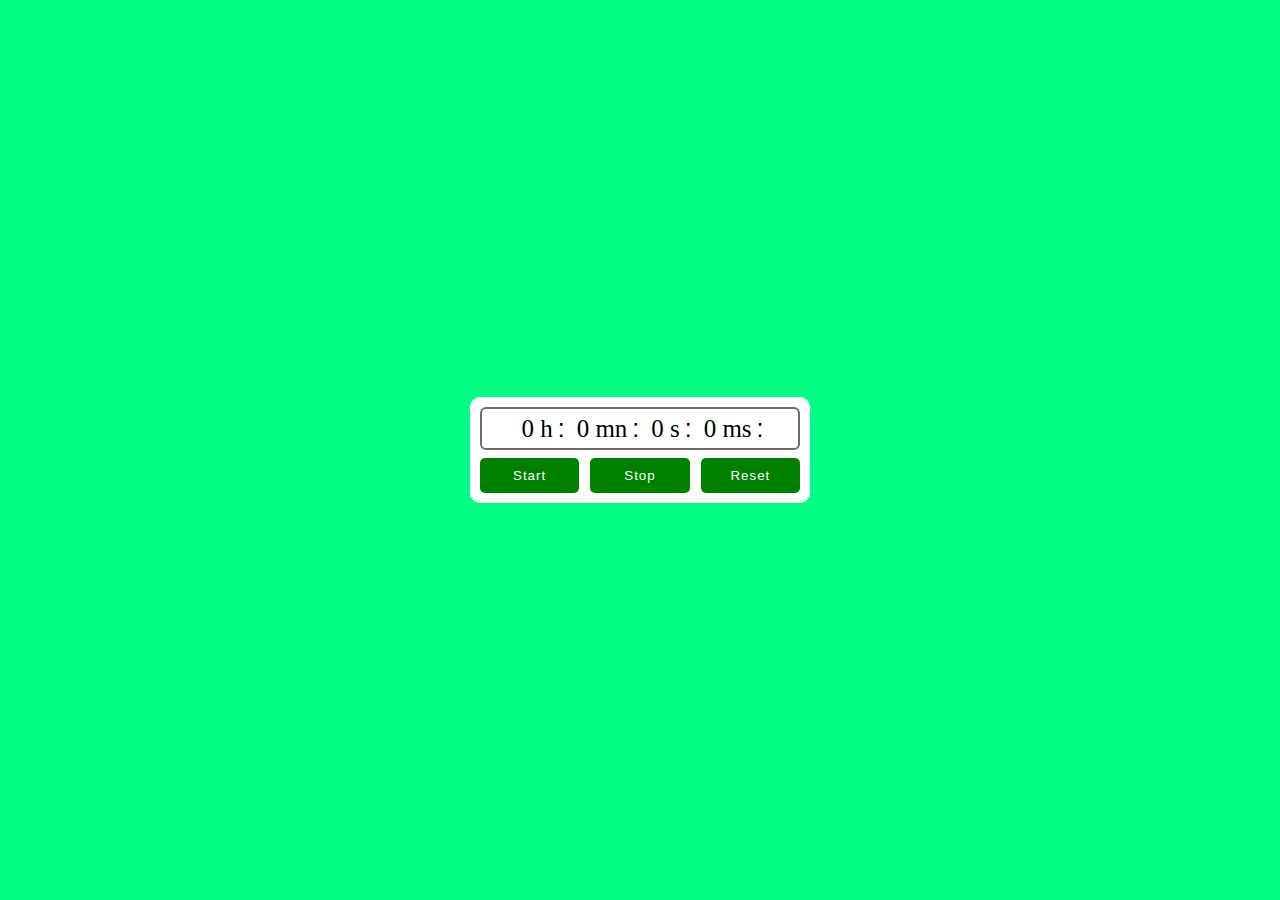
<file: Chronometre en JS/index.html>
<!DOCTYPE html>
<html lang="en">
<head>
    <meta charset="UTF-8">
    <meta name="viewport" content="width=device-width, initial-scale=1.0">
    <title>Chronometre</title>
    <link rel="stylesheet" href="style.css">
</head>
<body>

    <div class="chronometre">
        <div class="tim">
            <span>0 h</span>:
            <span>0 mn</span>:
            <span>0 s</span>:
            <span>0 ms</span>:
        </div>
        <div class="controle">
            <button id="start">Start</button>
            <button id="stop" >Stop</button>
            <button id="reset">Reset</button>
        </div>
    </div>

    <script src="chrono.js"></script>

    
</body>
</html>
</file>
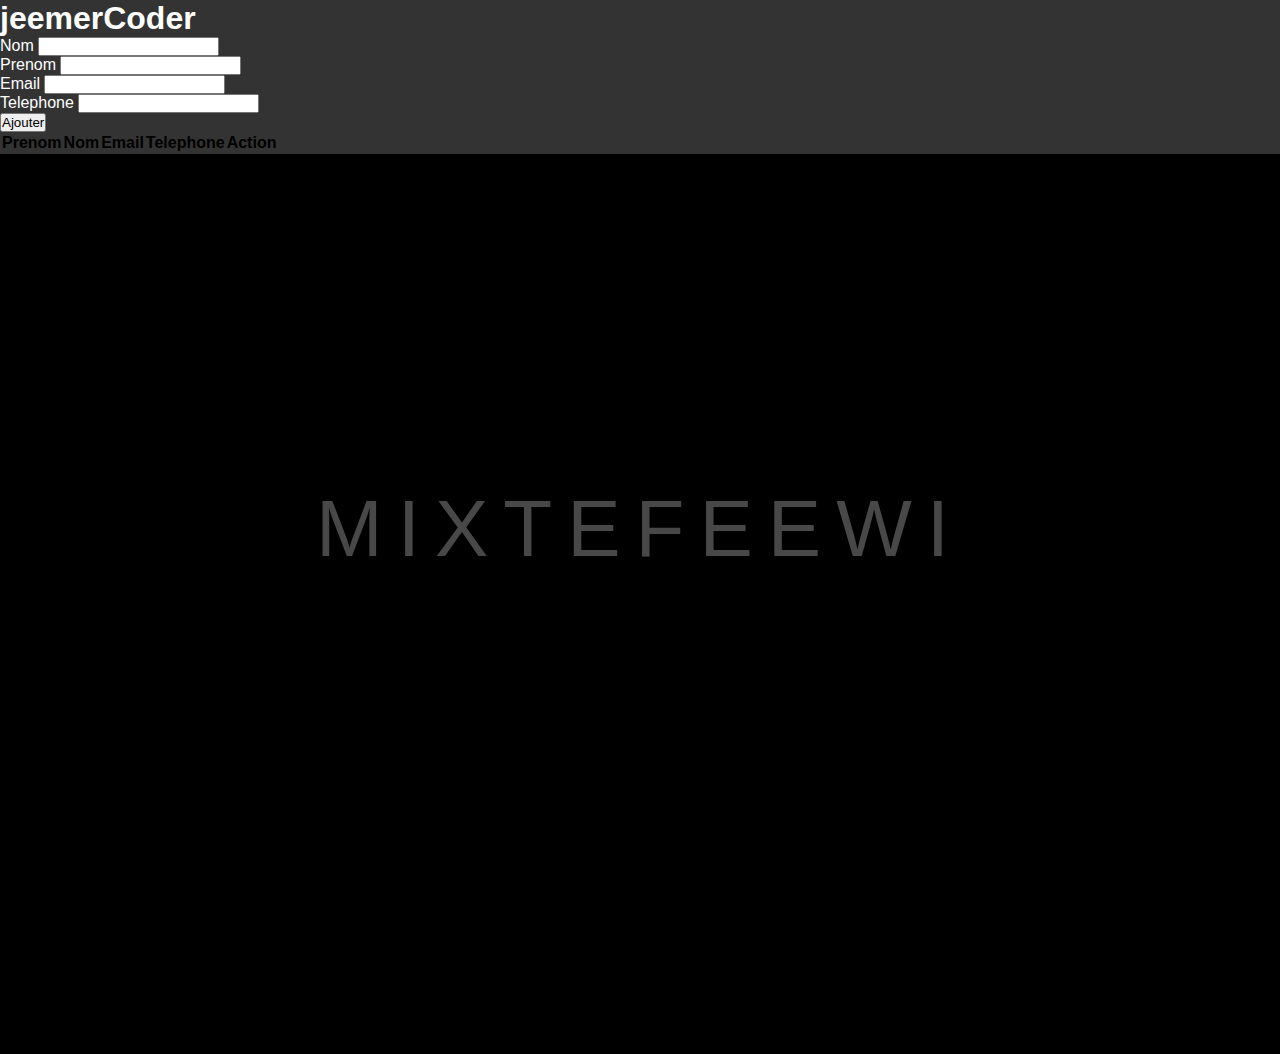
<file: JeemerCoder/index.html>
<!DOCTYPE html>
<html lang="en">
  <head>
    <meta charset="UTF-8" />
    <meta name="viewport" content="width=device-width, initial-scale=1.0" />
    <link
      href="https://cdn.jsdelivr.net/npm/bootstrap@5.0.2/dist/css/bootstrap.min.css"
      rel="stylesheet"
      integrity="sha384-EVSTQN3/azprG1Anm3QDgpJLIm9Nao0Yz1ztcQTwFspd3yD65VohhpuuCOmLASjC"
      crossorigin="anonymous"
    />
    <link rel="stylesheet" href="https://cdnjs.cloudflare.com/ajax/libs/font-awesome/6.4.2/css/all.min.css" integrity="sha512-z3gLpd7yknf1YoNbCzqRKc4qyor8gaKU1qmn+CShxbuBusANI9QpRohGBreCFkKxLhei6S9CQXFEbbKuqLg0DA==" crossorigin="anonymous" referrerpolicy="no-referrer" />
    <title>jeemerCoder</title>
    <link rel="stylesheet" href="style.css">
  </head>
  <body>
    <!-- --------creer un formulaire------------- -->
    <div class="container position-fixed">
        <h1 class="mt-5 text-center fs-4">jeemerCoder</h1>
        <div class="mb-5">
            <form>
            <div class="row">
                
                <div class="form-group col-md-6 mt-3">
                    <label for="nom" class="form-label">Nom</label>
                    <input type="nom" name="nom" class="form-control"  id="nom" required>
                </div>
                <div class="form-group col-md-6 mt-3">
                    <label for="prenom" class="form-label">Prenom</label>
                    <input type="prenom" name="prenom" class="form-control" id="prenom" required>
                </div>
                <div class="form-group col-md-6 mt-3">
                    <label for="mail" class="form-label">Email</label>
                    <input type="email" name="email" class="form-control" id="mail" required>
                </div>
                <div class="form-group col-md-6 mt-3">
                    <label for="phone" class="form-label">Telephone</label>
                    <input type="number" name="phone" class="form-control" id="phone" required>
                </div>
                <button type="button" class="btn btn-success mt-5" id="ajoute">Ajouter</button>
                <button type="button" class="btn btn-success mt-3" id="modifie">Modifier</button>
            </div>
        </form>
        </div>
        <div class="col-12"></div>
        <div class="row" >
            <table class="table table-dark" id="table">
                <thead>
                    <tr>
                        <th>Prenom</th>
                        <th>Nom</th>
                        <th>Email</th>
                        <th>Telephone</th>
                        <th class="text-center">Action</th>
                    </tr>
                </thead>
                <tbody id="tbody"> 
                </tbody>
            </table>

        </div>
    </div>


    <!-- -------------CHARGEMENT--------------------- -->
    <div class="loader">
        <span class="lettre">M</span>
        <span class="lettre">I</span>
        <span class="lettre">X</span>
        <span class="lettre">T</span>
        <span class="lettre">E</span>
        <span class="lettre">F</span>
        <span class="lettre">E</span>
        <span class="lettre">E</span>
        <span class="lettre">W</span>
        <span class="lettre">I</span>
    </div>

    
    <script src="https://cdnjs.cloudflare.com/ajax/libs/gsap/3.11.3/gsap.min.js"
    integrity="sha512-gmwBmiTVER57N3jYS3LinA9eb8aHrJua5iQD7yqYCKa5x6Jjc7VDVaEA0je0Lu0bP9j7tEjV3+1qUm6loO99Kw=="
    crossorigin="anonymous" referrerpolicy="no-referrer"></script>
    <script
      src="https://cdn.jsdelivr.net/npm/bootstrap@5.0.2/dist/js/bootstrap.bundle.min.js"
      integrity="sha384-MrcW6ZMFYlzcLA8Nl+NtUVF0sA7MsXsP1UyJoMp4YLEuNSfAP+JcXn/tWtIaxVXM"
      crossorigin="anonymous"
    ></script>
    <script src="coder.js"></script>
  </body>
</html>
</file>
<file: Chronometre en JS/style.css>
*{
    margin: 0;
    padding: 0;
    box-sizing: border-box;
    font-family: 'Roboto', sans-serif;
}

body{
    display: flex;
    justify-content: center;
    align-items: center;
    min-height: 100vh;
    background-color: rgb(0, 255, 132);
}
.chronometre{
    background-color: #fff;
    padding: 10px;
    border-radius: 10px;
    width: 340px;
    text-align: center;

}
.tim{
    border: 2px solid rgb(111, 107, 107);
    width: 100%;
    border-radius: 6px;
    padding: 5px;
    margin-bottom: 8px;
    font-size: 25px;
}
.tim span{
    font-family: 'Dancing Script', cursive;
    padding: 5px;
}
.controle{
    display: flex;
    justify-content: space-between;
    width: 100%;
}
.controle button{
    background-color: green;
    color: #fff;
    border:  none;
    padding: 10px 20px;
    border-radius: 5px;
    width: 31%;
    transition: 0.5s;
    letter-spacing: 1px;
    cursor: pointer;
}
.controle button:hover{
    transform: scale(0.9);
}
</file>
<file: JeemerCoder/style.css>
body{
    background: #333;
}
 h1{
    color: #fff;
}
label{
    color: #fff;
}
 #modifie{
    display: none;
}  


/* ******************CHARGEMENT*************************** */
*, ::before, ::after{
    box-sizing: border-box;
    margin: 0;
    padding: 0;
}

body{
    font-family: Arial, Arial, Helvetica, sans-serif;
    height: 100vh;
}

/* .accueil{
    height: 100%;
    width: 100%;
    background: url(./image/image.jpg);
    background-repeat: no-repeat;
    background-size: cover;
    background-position: center;
    display: flex;
    justify-content: center;
    align-items: center;

}

.accueil  h1{
    font-size: 120px;
    margin-bottom: 450px
} */
/* .container{
    position: relative;
} */

/* ********************LOADRE******************************** */
.loader{
    position: absolute;
    width: 100%;
    height: 100%;
    background: #000;
    display: flex;
    justify-content: center;
    align-items: center;
    /* position: fixed;*/
    z-index: 99999; 
}

.lettre{
    color: #484848;
    font-size: 80px;
    letter-spacing: 15px;
    margin-bottom: 150px;
    animation: draw 1.2s linear infinite;
}
@keyframes draw {

    0% {
        color: #fff900;
        text-shadow: 0 0 7px #fff900;

    }
    90%{
        color: #484848;
        text-shadow: none;

    }
    100%{
        color: #fff900;
        text-shadow: 0 0 7px #fff900;
    }
}
.lettre:nth-child(1){
    animation-delay: 0.1s;
}
.lettre:nth-child(2){
    animation-delay: 0.2s;
}
.lettre:nth-child(3){
    animation-delay: 0.3s;
}
.lettre:nth-child(4){
    animation-delay: 0.4s;
}
.lettre:nth-child(1){
    animation-delay: 0.1s;
}
.lettre:nth-child(1){
    animation-delay: 0.1s;
}
.lettre:nth-child(5){
    animation-delay: 0.5s;
}
.lettre:nth-child(6){
    animation-delay: 0.6s;
}
.lettre:nth-child(7){
    animation-delay: 0.7s;
}
.lettre:nth-child(8){
    animation-delay: 0.8s;
}
.lettre:nth-child(9){
    animation-delay: 0.9s;
}
.lettre:nth-child(10){
    animation-delay: 1s;
}

.fondu-out{
    opacity: 0;
    transition: opacity 0.4 ease-out;
}
</file>
